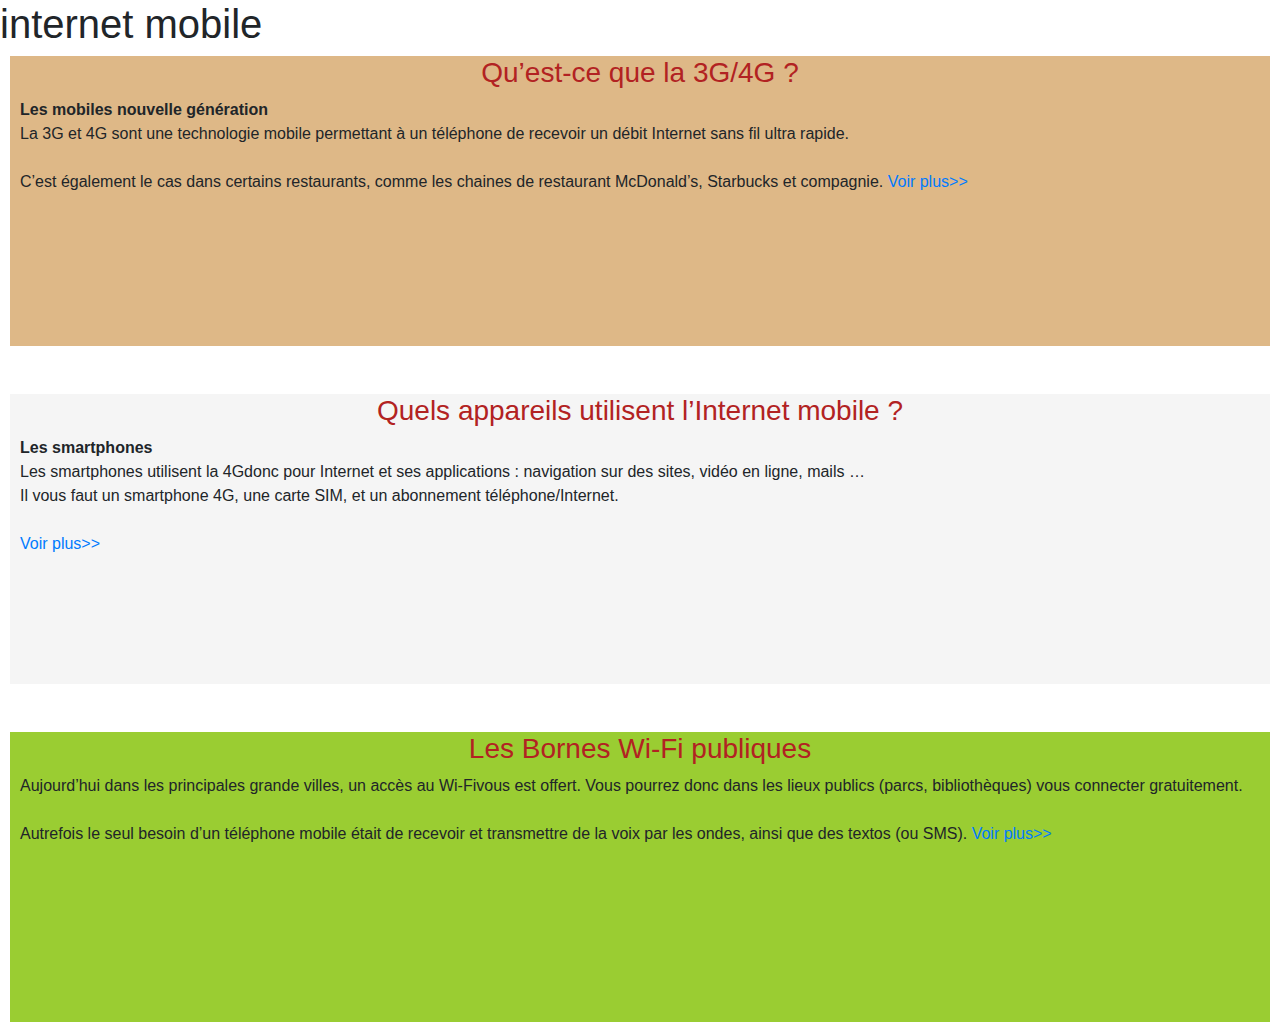
<file: index.html>
<!DOCTYPE html>

<html>
    <head>
        <meta http-equiv="CONTENT-TYPE" content="text/html; charset=UTF-8">       
        <title>new technologie</title>
        <link rel="stylesheet" href="https://stackpath.bootstrapcdn.com/bootstrap/4.4.1/css/bootstrap.min.css">
        <link rel="stylesheet" href="style.css">
        <link rel="stylesheet" href="https://stackpath.bootstrapcdn.com/bootstrap/4.4.1/js/bootstrap.min.js">
        <link rel="stylesheet" href="https://stackpath.bootstrapcdn.com/bootstrap/4.4.1/js/bootstrap.bundle.min.js">
    </head>
    <body>
        <h1>
            internet mobile
        </h1>
        
        <section class="a">
            <h3>Qu’est-ce que la 3G/4G ?</h3>
            <strong>Les mobiles nouvelle génération</strong>
            <p>
                La 3G et 4G sont une technologie mobile permettant
                à un téléphone de recevoir un débit Internet sans 
                fil ultra rapide.
                <br><br>
                C’est également le cas dans certains
                restaurants, comme les chaines de restaurant
                McDonald’s, Starbucks et compagnie. 
                <span><a href="a.html">Voir plus>></a></span>
            </p>
            
        </section><br/><br/>
        
        <section class="b">
            <h3>Quels appareils utilisent l’Internet mobile ?</h3>
             <strong>Les smartphones</strong><br>
             <p>                                  
               Les smartphones utilisent la 4Gdonc pour Internet et ses applications : navigation sur des sites, 
             vidéo en ligne, mails …<br>Il vous faut un smartphone 4G, une carte SIM, et un abonnement téléphone/Internet.  
             <br><br>
             
                <span><a href="b.html">Voir plus>></a></span>
            </p>

        </section><br/><br/>
        
        <section class="c">
            <h3>Les Bornes Wi-Fi publiques</h3>
            <p>
                Aujourd’hui dans les principales grande villes, 
                un accès au Wi-Fivous est offert. Vous pourrez 
                donc dans les lieux publics (parcs, bibliothèques) 
                vous connecter gratuitement.<br><br>
                Autrefois le seul besoin d’un téléphone mobile était
                de recevoir et transmettre de la voix par les ondes, 
                ainsi que des textos (ou SMS).
               
                <span><a href="c.html">Voir plus>></a></span>
            </p>
        </section>
        
        
        
    


    </body>
</html>
</file>
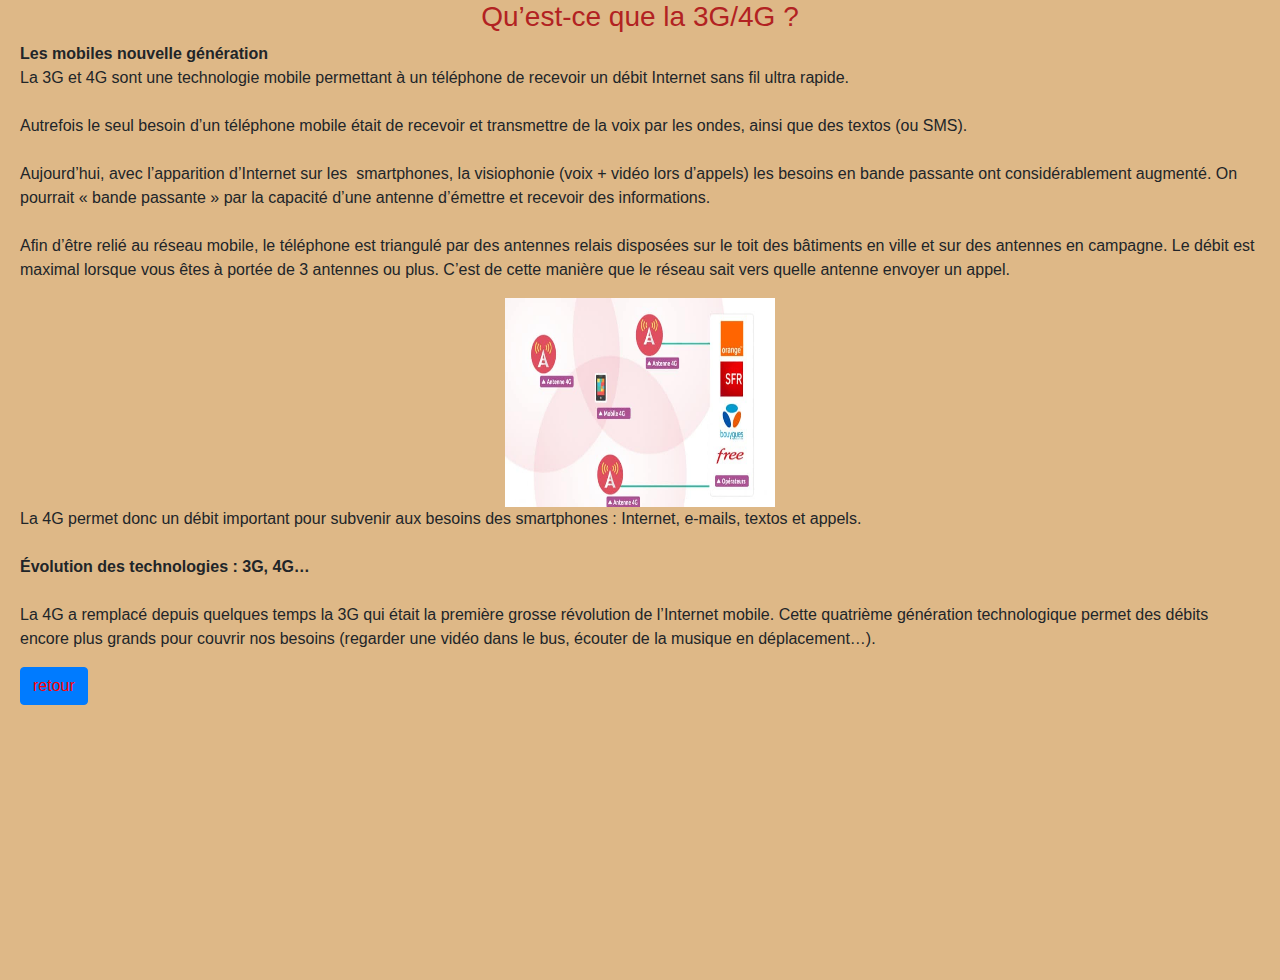
<file: a.html>
<!DOCTYPE html>

<html>
    <head>
        <meta http-equiv="CONTENT-TYPE" content="text/html; charset=UTF-8">       
        <title>new technologie</title>
        <link rel="stylesheet" href="https://stackpath.bootstrapcdn.com/bootstrap/4.4.1/css/bootstrap.min.css">        
        <link rel="stylesheet" href="https://stackpath.bootstrapcdn.com/bootstrap/4.4.1/js/bootstrap.min.js">
        <link rel="stylesheet" href="https://stackpath.bootstrapcdn.com/bootstrap/4.4.1/js/bootstrap.bundle.min.js">
    <style type="text/css">
   body {
    margin-left: 10px;
    margin-right: 10px;
    padding-left: 10px;
    padding-right: 10px;
    height: 980px;
    background: burlywood;
    
    }
    
    h3{
    color:firebrick;
    text-align: center;
    }
    img{
    width: 270px;
    height: 209px;
    }
    
    
    
    </style>
    </head><body>
         <h3>Qu’est-ce que la 3G/4G ?</h3>
            <strong>Les mobiles nouvelle génération</strong>
            <p>
                La 3G et 4G sont une technologie mobile permettant
                à un téléphone de recevoir un débit Internet sans 
                fil ultra rapide.
                <br><br>
                Autrefois le seul besoin d’un téléphone mobile était
                de recevoir et transmettre de la voix par les ondes, 
                ainsi que des textos (ou SMS).
                <br><br>
                Aujourd’hui, avec l’apparition d’Internet sur les
                 smartphones, la visiophonie (voix + vidéo lors
                d’appels) les besoins en bande passante ont considérablement 
                augmenté. On pourrait « bande passante » par la capacité d’une 
                antenne d’émettre et recevoir des informations.
                <br><br>
                Afin d’être relié au réseau mobile, le téléphone est
                triangulé par des antennes relais disposées sur le toit 
                des bâtiments en ville et sur des antennes en campagne. 
                Le débit est maximal lorsque vous êtes à portée de 3 antennes 
                ou plus. C’est de cette manière que le réseau sait vers quelle 
                antenne envoyer un appel.
                
                <center><img src="antennes-mobile-768x383.jpg" alt="Le réseau mobile et ses antennes relais"></center>
                La 4G permet donc un débit important pour subvenir aux besoins des smartphones : Internet, e-mails, textos et appels.
            <br><br>
                <strong>Évolution des technologies : 3G, 4G…</strong>
           <br><br>La 4G a remplacé depuis quelques temps la 3G qui était la première grosse révolution de l’Internet mobile. Cette quatrième génération technologique permet des débits encore plus grands pour couvrir nos besoins (regarder une vidéo dans le bus, écouter de la musique en déplacement…).
    </p>
            
        <button <type="button" class="btn btn-primary">
        <a href="index.html" style="color:red" >retour</a>
        </button>
        
        
        
        
        
        
        
    


    </body>
</html>
</file>
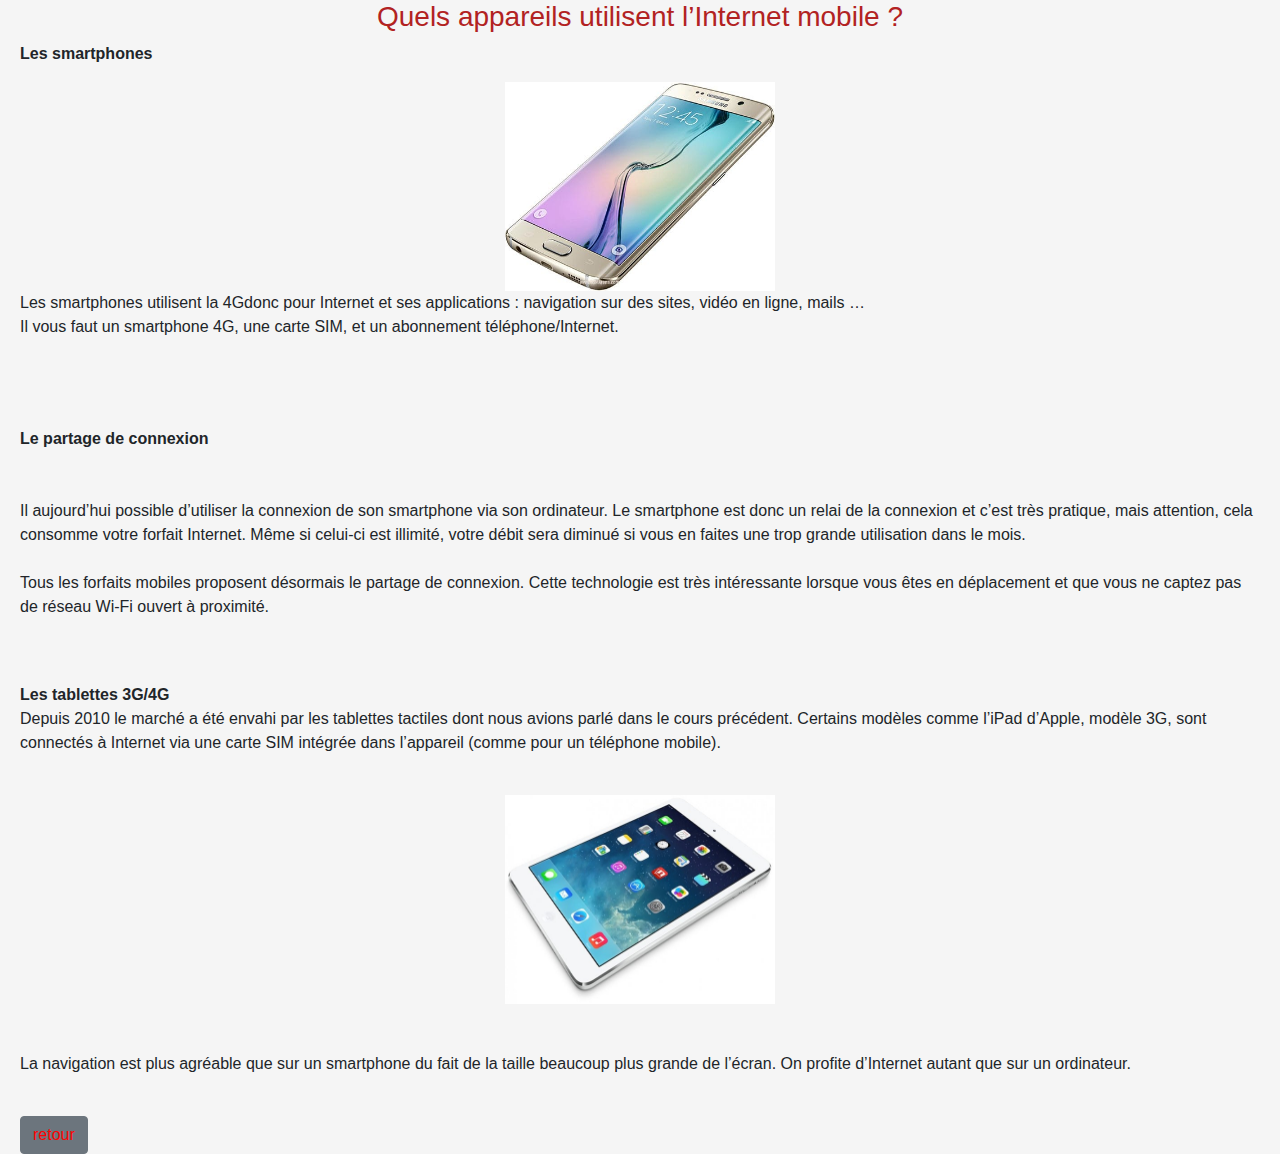
<file: b.html>
<!DOCTYPE html>

<html>
    <head>
        <meta http-equiv="CONTENT-TYPE" content="text/html; charset=UTF-8">       
        <title>appareils utilants l'Internet mobile</title>
        <link rel="stylesheet" href="https://stackpath.bootstrapcdn.com/bootstrap/4.4.1/css/bootstrap.min.css">        
        <link rel="stylesheet" href="https://stackpath.bootstrapcdn.com/bootstrap/4.4.1/js/bootstrap.min.js">
        <link rel="stylesheet" href="https://stackpath.bootstrapcdn.com/bootstrap/4.4.1/js/bootstrap.bundle.min.js">
    <style type="text/css">
   body {
    margin-left: 10px;
    margin-right: 10px;
    padding-left: 10px;
    padding-right: 10px;
    height: 980px;
    background: whitesmoke;
    
    }
    
    h3{
    color:firebrick;
    text-align: center;
    }
    img{
    width: 270px;
    height: 209px;
    }
    
    
    
    </style>
    </head><body>
         <h3>Quels appareils utilisent l’Internet mobile ?</h3>
            
            <strong>Les smartphones</strong><br>
            <p>                                  
                <center><img src="samsung-galaxy-s6-edge-4.jpg" alt="Le réseau mobile et ses antennes relais"></center>
               Les smartphones utilisent la 4Gdonc pour Internet et ses applications : navigation sur des sites, 
               vidéo en ligne, mails …<br>Il vous faut un smartphone 4G, une carte SIM, et un abonnement téléphone/Internet.  
                <br><br>
            </p><br><br>
            
          
            
                <strong>Le partage de connexion</strong>
             <p>    
           <br><br>Il aujourd’hui possible d’utiliser la connexion de 
           son smartphone via son ordinateur. Le smartphone est donc 
           un relai de la connexion et c’est très pratique, mais attention, 
           cela consomme votre forfait Internet. Même si celui-ci est illimité,
           votre débit sera diminué si vous en faites une trop grande utilisation dans le mois.
           <br><br>
           Tous les forfaits mobiles proposent désormais le partage de connexion. 
           Cette technologie est très intéressante lorsque vous êtes en déplacement et que vous ne captez pas de réseau Wi-Fi ouvert à proximité.
    </p><br><br>
            
            <strong>Les tablettes 3G/4G</strong><br>
            <p>           
            Depuis 2010 le marché a été envahi par les tablettes tactiles dont
             nous avions parlé dans le cours précédent. Certains modèles comme 
             l’iPad d’Apple, modèle 3G, sont connectés à Internet via une carte 
             SIM intégrée dans l’appareil (comme pour un téléphone mobile).  <br><br>                     
            <center><img src="ipad-apple-tablette-768x420.jpg" alt="Le réseau mobile et ses antennes relais"></center><br><br>
          La navigation est plus agréable que sur un smartphone du fait de la taille 
          beaucoup plus grande de l’écran. On profite d’Internet autant que sur un ordinateur.
            <br><br>
            </p>
            
        <button type="button" class="btn btn-secondary">
        <a href="index.html" style="color:red" >retour</a>
        </button>
        
        
        
        
        
        
        
    


    </body>
</html>
</file>
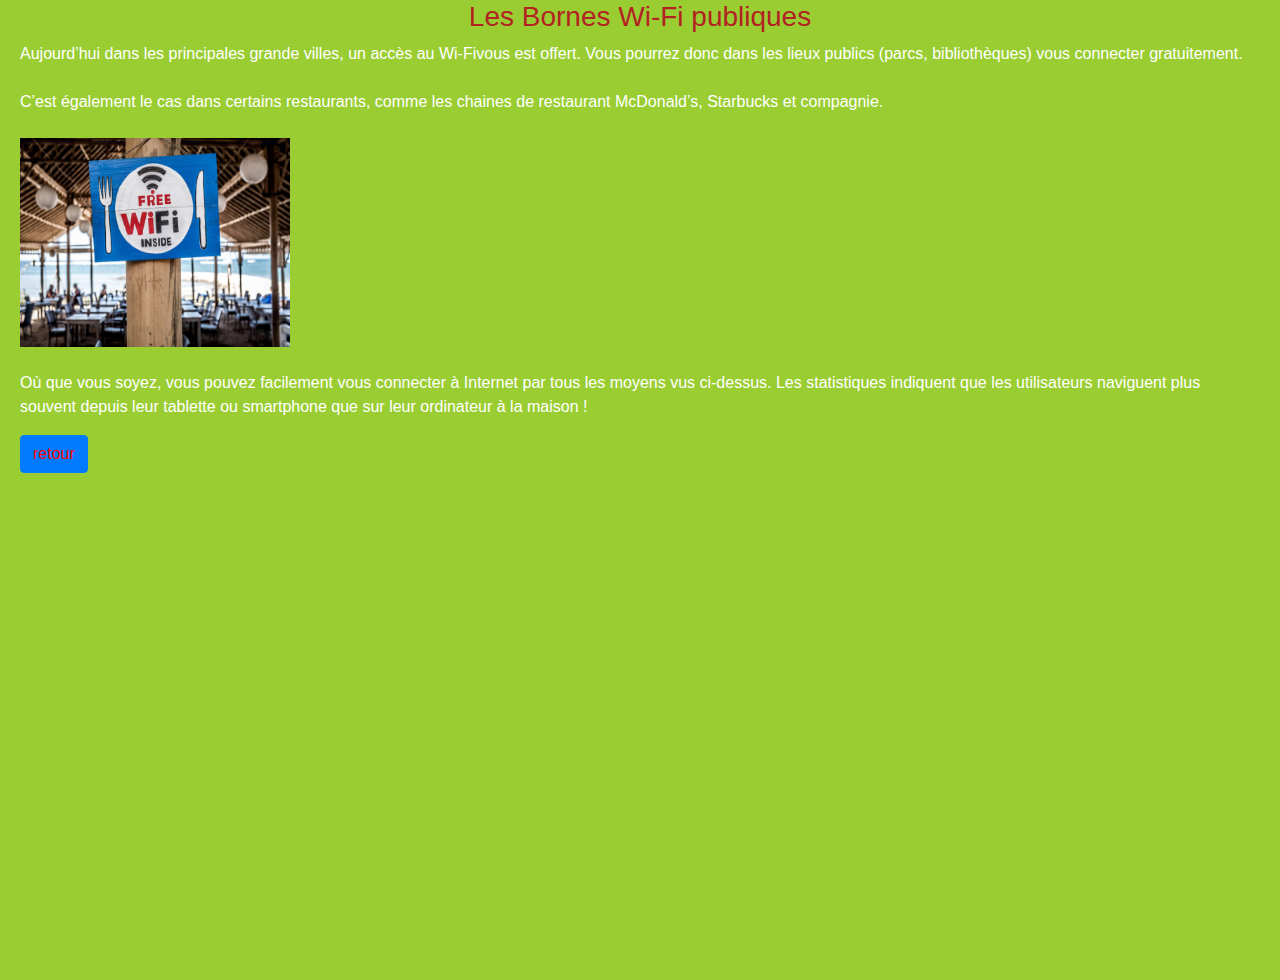
<file: c.html>
<!DOCTYPE html>

<html>
    <head>
        <meta http-equiv="CONTENT-TYPE" content="text/html; charset=UTF-8">       
        <title>Les Bornes Wi-Fi publiques</title>
        <link rel="stylesheet" href="https://stackpath.bootstrapcdn.com/bootstrap/4.4.1/css/bootstrap.min.css">        
        <link rel="stylesheet" href="https://stackpath.bootstrapcdn.com/bootstrap/4.4.1/js/bootstrap.min.js">
        <link rel="stylesheet" href="https://stackpath.bootstrapcdn.com/bootstrap/4.4.1/js/bootstrap.bundle.min.js">
    <style type="text/css">
        p{
        color:white;
        }
   body {
    margin-left: 10px;
    margin-right: 10px;
    padding-left: 10px;
    padding-right: 10px;
    height: 980px;
    background: yellowgreen;
    
    }
    
    h3{
    color:firebrick;
    text-align: center;
    }
    img{
    width: 270px;
    height: 209px;
    }
    
    
    
    </style>
    </head><body>
         
            <h3>Les Bornes Wi-Fi publiques</h3>
            <p>
                Aujourd’hui dans les principales grande villes, 
                un accès au Wi-Fivous est offert. Vous pourrez 
                donc dans les lieux publics (parcs, bibliothèques) 
                vous connecter gratuitement.<br><br>
                C’est également le cas dans certains restaurants, 
                comme les chaines de restaurant McDonald’s, Starbucks 
                et compagnie.<br><br>
                <img src="bernard-hermant-667645-unsplash-768x512.jpg"/>
               <br><br> Où que vous soyez, vous pouvez facilement vous connecter 
                à Internet par tous les moyens vus ci-dessus. Les statistiques 
                indiquent que les utilisateurs naviguent plus souvent depuis leur 
                tablette ou smartphone que sur leur ordinateur à la maison !
                 </p>
        
        
            
        <button <type="button" class="btn btn-primary">
        <a href="index.html" style="color:red" >retour</a>
        </button>
        
        
        
        
        
        
        
    


    </body>
</html>
</file>
<file: style.css>
.a{
  margin-left: 10px;
  margin-right: 10px;
    padding-left: 10px;
    padding-right: 10px;
    height: 290px;
    background: burlywood;
    
}
.b{
  margin-left: 10px;
  margin-right: 10px;
    padding-left: 10px;
    padding-right: 10px;
    height: 290px;
    background: whitesmoke;
    
}
.c{
  margin-left: 10px;
  margin-right: 10px;
    padding-left: 10px;
    padding-right: 10px;
    height: 290px;
    background: yellowgreen;
    
}

h3{
    color:firebrick;
    text-align: center;
}
img{
width: 270px;
    height: 209px;
}

 
footer{
       background:#f2f2f2;
       /*padding:25px;*/
}
</file>
